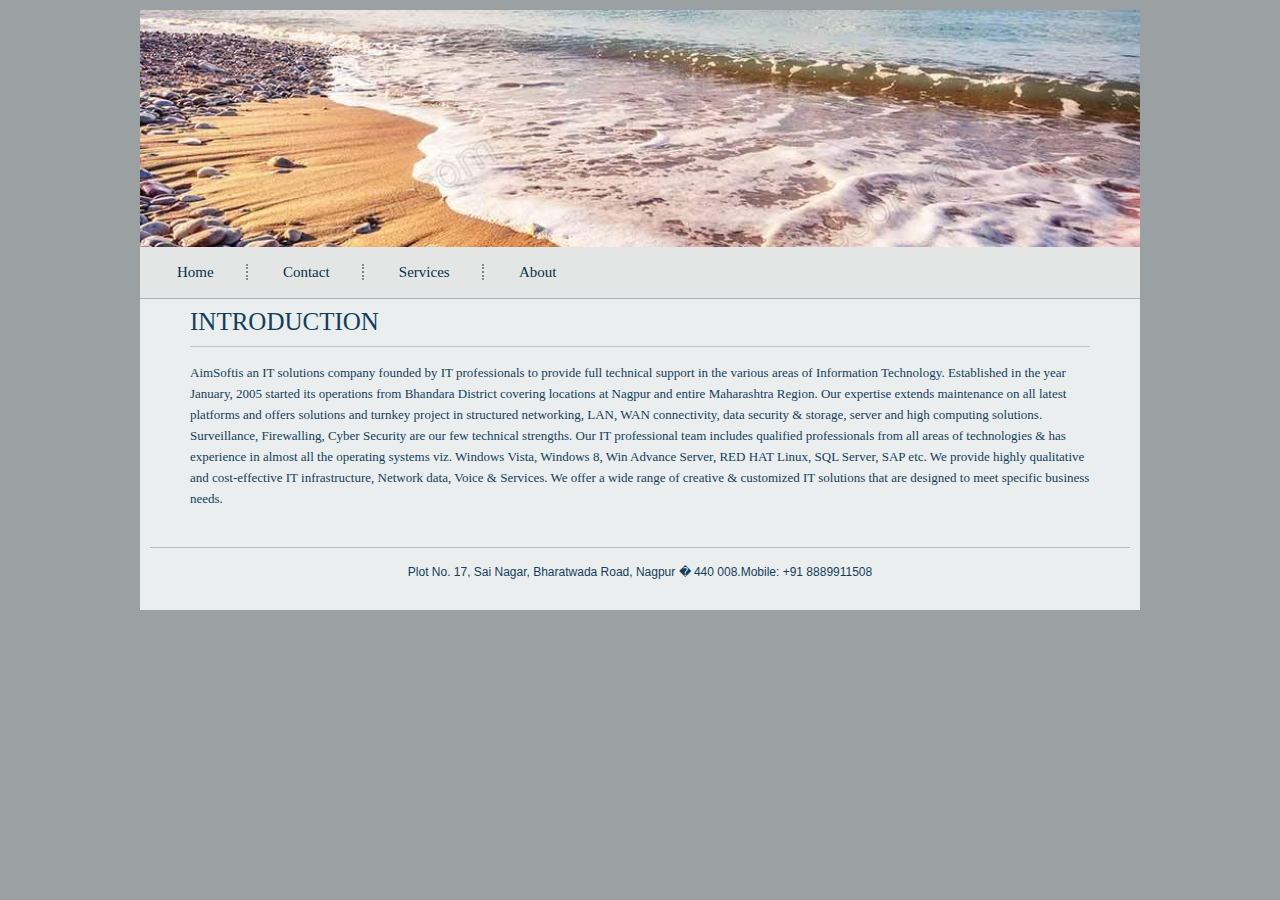
<file: index.html>
<!DOCTYPE html>
<html>
<head>
<meta charset="UTF-8">
<title>AimSoftis an IT solutions company </title>
<meta name="description" content="A description of your website">
<meta name="keywords" content="keyword1, keyword2, keyword3">
<link href="css/style.css" rel="stylesheet" type="text/css">

	<style>
	.mySlides {display:none;}
	</style>

</head>
<body>

<div id="wrapper"> 

  <div id="header"> 
 	<div> 
		<img class="mySlides" src="images/009.jpg" style="width:100%">
		<img class="mySlides" src="images/002.jpg" style="width:100%;">
	   </div>
	<div class="navigation">
      <div>
			<ul>
			<li><a href="index.html">Home</a></li>
			<li><a href="contact.html">Contact</a></li>
			<li><a href="#">Services</a></li>
			<li><a href="aboutUs.html">About</a></li>
		   </ul>
	   </div>
    </div>
</div> 
<div id="page_content">
  
 <!-- <div class="left_side_bar"> 
    <div class="col_1">
        <h1>Main Menu</h1>
        <div class="box">
          <ul>
            <li><a href="#">Latest Course</a></li>
            <li><a href="#">MSCIT</a></li>
            <li><a href="#">Additional Information</a></li>
           </ul>
        </div>
      </div>
    </div> -->

    <div class="right_section">
      <div class="common_content">
        <h2>INTRODUCTION</h2>
        <hr>
        <p>AimSoftis an IT solutions company founded by IT professionals to provide full technical support in the various areas of Information Technology. Established in the year January, 2005 started its operations from Bhandara District covering locations at Nagpur and entire Maharashtra Region. 

Our expertise extends maintenance on all latest platforms and offers solutions and turnkey project in structured networking, LAN, WAN connectivity, data security & storage, server and high computing solutions. Surveillance, Firewalling, Cyber Security are our few technical strengths. Our IT professional team includes qualified professionals from all areas of technologies & has experience in almost all the operating systems viz. Windows Vista, Windows 8, Win Advance Server, RED HAT Linux, SQL Server, SAP etc. We provide highly qualitative and cost-effective IT infrastructure, Network data, Voice & Services. We offer a wide range of creative & customized IT solutions that are designed to meet specific business needs.
</p>
        
        </div>
      
    </div>

  <div class="clear"></div>
		<!--start footer from here-->
		<div id="footer">Plot No. 17, Sai Nagar, Bharatwada Road, Nagpur � 440 008.Mobile: +91 8889911508<br>
		</div>
	</div>
</div>

<script>
var slideIndex = 0;
carousel();

function carousel() {
    var i;
    var x = document.getElementsByClassName("mySlides");
    for (i = 0; i < x.length; i++) {
      x[i].style.display = "none"; 
    }
    slideIndex++;
    if (slideIndex > x.length) {slideIndex = 1} 
    x[slideIndex-1].style.display = "block"; 
    setTimeout(carousel, 3000); 
}
</script>

</body></html>
</file>
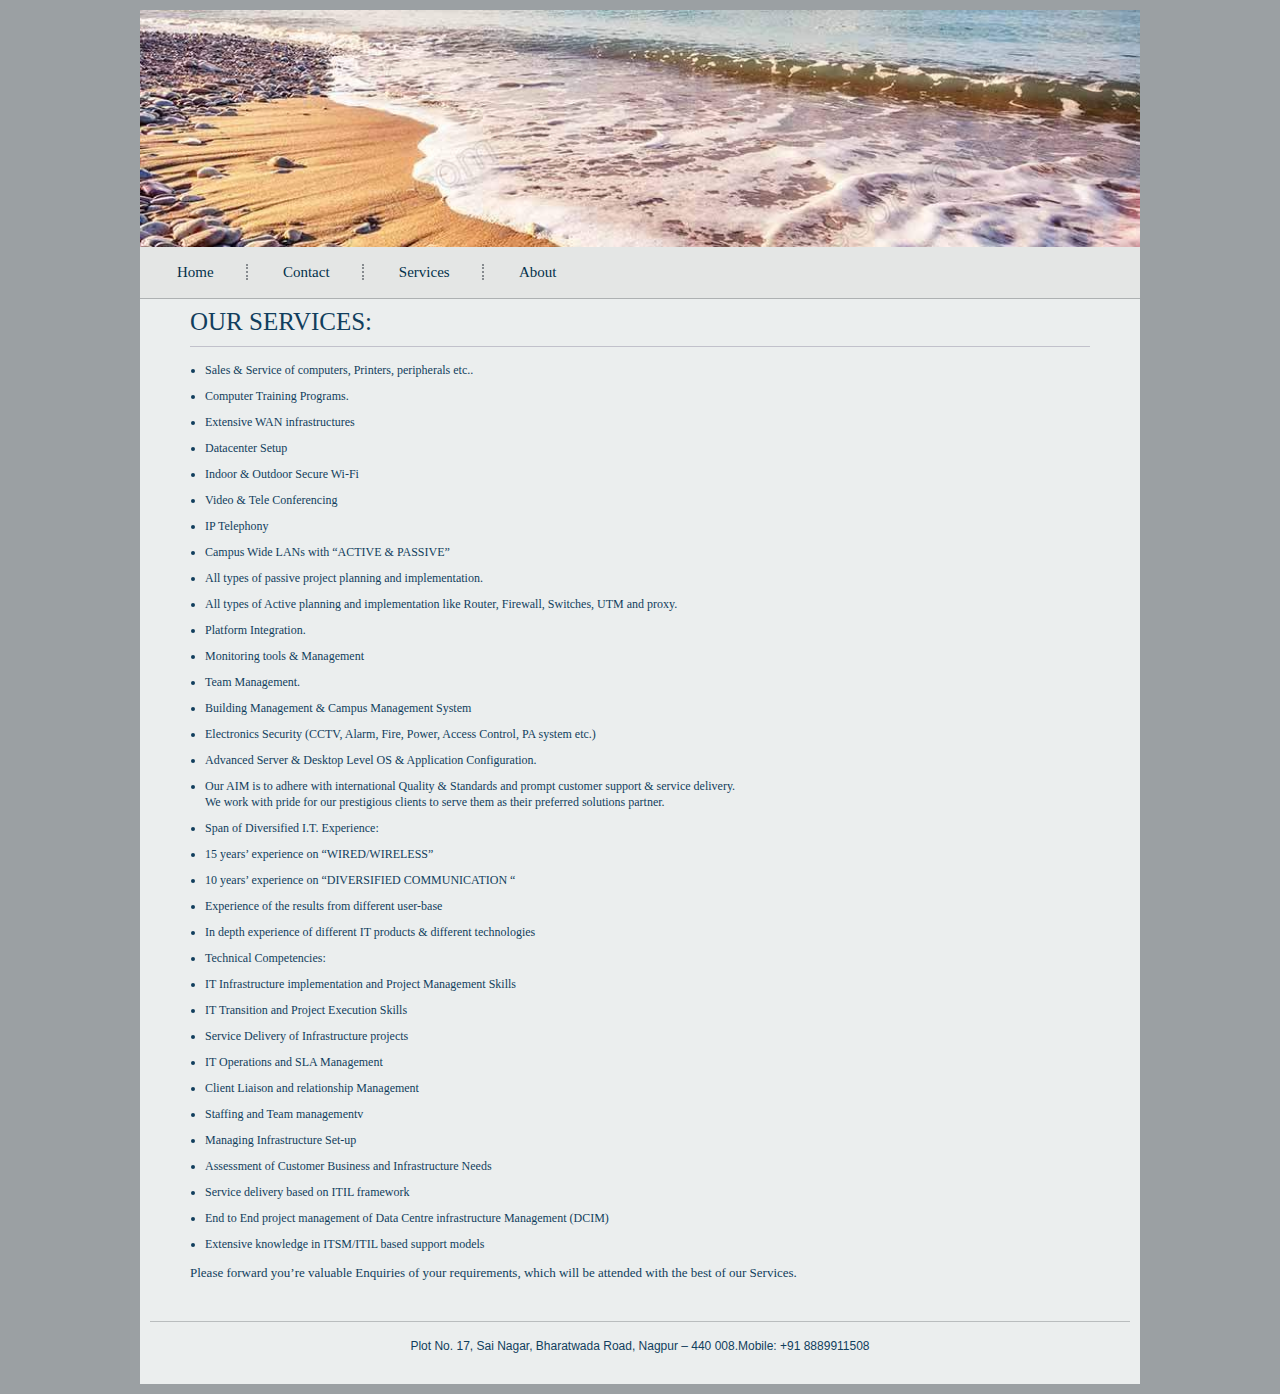
<file: aboutUs.html>
<!doctype html>
<html lang="en">
 <head>
  <meta charset="UTF-8">
  <meta name="Generator" content="EditPlus®">
  <meta name="Author" content="">
  <meta name="Keywords" content="">
  <meta name="Description" content="">
  <title>AimSoftis an IT solutions company </title>
  <link href="css/style.css" rel="stylesheet" type="text/css">
 </head>
 <body>

<div id="wrapper"> 
 
  <div id="header"> 
 	<div> 
		<img class="mySlides" src="images/009.jpg" style="width:100%">
		<img class="mySlides" src="images/002.jpg" style="width:100%;">
	   </div>
	<div class="navigation">
      <div>
			<ul>
			<li><a href="index.html">Home</a></li>
			<li><a href="contact.html">Contact</a></li>
			<li><a href="#">Services</a></li>
			<li><a href="aboutUs.html">About</a></li>
		   </ul>
	   </div>
    </div>
</div> 
<div id="page_content">
  
 <!-- <div class="left_side_bar"> 
    <div class="col_1">
        <h1>Main Menu</h1>
        <div class="box">
          <ul>
            <li><a href="#">Latest Course</a></li>
            <li><a href="#">MSCIT</a></li>
            <li><a href="#">Additional Information</a></li>
           </ul>
        </div>
      </div>
    </div> -->


    <div class="right_section">
      <div class="common_content">
        <h2>OUR SERVICES:</h2>
        <hr>
        <p>
		
		<ul>
			<li>Sales & Service of computers, Printers, peripherals etc..</li>
			<li>Computer Training Programs. </li>
			<li>Extensive WAN infrastructures </li>
			<li>Datacenter Setup </li>
			<li>Indoor & Outdoor Secure  Wi-Fi </li>
			<li>Video & Tele Conferencing </li>
			<li>IP Telephony </li>
			<li>Campus Wide LANs with “ACTIVE & PASSIVE” </li>
			<li>All types of passive project planning and implementation.</li>
			<li>All types of Active planning and implementation like Router, Firewall, Switches, UTM and proxy.</li>
			<li>Platform Integration. </li>
			<li>Monitoring tools & Management </li>
			<li>Team Management.</li>
			<li>Building Management & Campus Management System </li>
			<li>Electronics Security (CCTV, Alarm, Fire, Power, Access Control, PA system etc.)</li>
			<li>Advanced Server & Desktop Level OS & Application Configuration.</li>
			<li>
			Our AIM is to adhere with international Quality & Standards and prompt customer support & service delivery.<br/> 

			We work with pride for our prestigious clients to serve them as their preferred solutions partner.</li>
		</ul>
		<ul>
			<li>Span of Diversified I.T. Experience: </li>
			<li>15 years’ experience on “WIRED/WIRELESS” </li>
			<li>10 years’ experience on “DIVERSIFIED COMMUNICATION “ </li>
			<li>Experience of the results from different user-base</li>
			<li>In depth experience of different IT products & different technologies</li>
	   </ul>
			
		<ul>
			<li>Technical Competencies:</li>
			<li>IT Infrastructure implementation and Project Management Skills</li>
			<li>IT Transition and Project Execution Skills</li>
			<li>Service Delivery of Infrastructure projects</li>
			<li>IT Operations and SLA Management</li>
			<li>Client Liaison and relationship Management</li>
			<li>Staffing and Team managementv
			<li>Managing Infrastructure Set-up</li>
			<li>Assessment of Customer Business and Infrastructure Needs</li>
			<li>Service delivery based on ITIL framework</li>
			<li>End to End project management of Data Centre infrastructure Management (DCIM)</li>
			<li>Extensive knowledge in ITSM/ITIL based support models</li>
	</p>
	<p>
		Please forward you’re valuable Enquiries of your requirements, which will be attended with the best of our Services.
	</p>
  </div>
 </div>

   <div class="clear"></div>
		<!--start footer from here-->
		<div id="footer">Plot No. 17, Sai Nagar, Bharatwada Road, Nagpur – 440 008.Mobile: +91 8889911508<br>
		</div>
	</div>
</div>

<script>
var slideIndex = 0;
carousel();

function carousel() {
    var i;
    var x = document.getElementsByClassName("mySlides");
    for (i = 0; i < x.length; i++) {
      x[i].style.display = "none"; 
    }
    slideIndex++;
    if (slideIndex > x.length) {slideIndex = 1} 
    x[slideIndex-1].style.display = "block"; 
    setTimeout(carousel, 3000); 
}
</script>
</body>
</html>
</file>
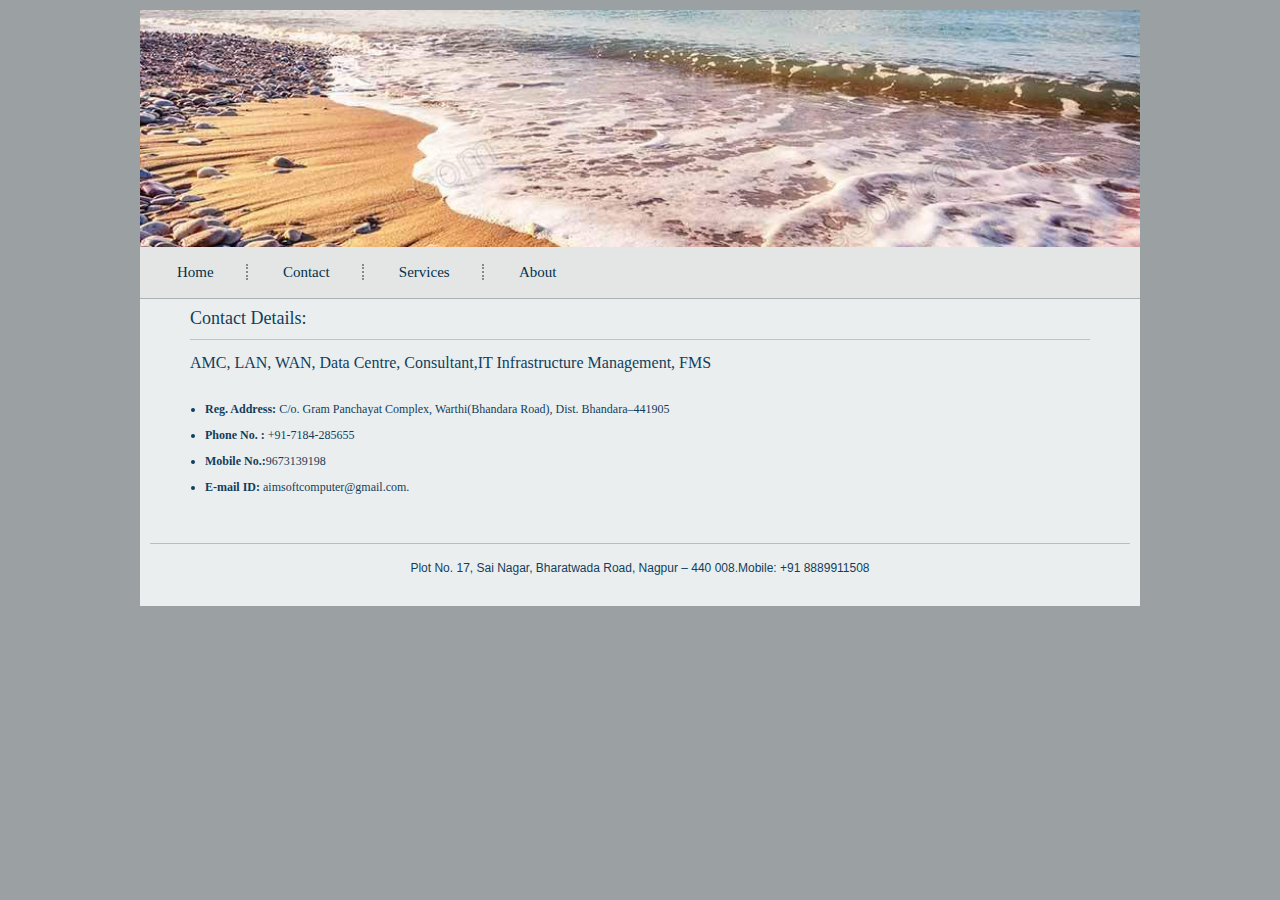
<file: contact.html>
<!doctype html>
<html lang="en">
 <head>
  <meta charset="UTF-8">
  <meta name="Generator" content="EditPlus®">
  <meta name="Author" content="">
  <meta name="Keywords" content="">
  <meta name="Description" content="">
  <meta name="viewport" content="width=device-width, initial-scale=1">
  <link href="css/style.css" rel="stylesheet" type="text/css">
  <title>AimSoft Computers</title>
 
	<style>
	.mySlides {display:none;}
	</style>

</head>
 <body>
<div id="wrapper"> 
  <div id="header"> 
 	<div> 
		<img class="mySlides" src="images/009.jpg" style="width:100%">
		<img class="mySlides" src="images/002.jpg" style="width:100%;">
	   </div>
	<div class="navigation">
      <div>
			<ul>
			<li><a href="index.html">Home</a></li>
			<li><a href="contact.html">Contact</a></li>
			<li><a href="#">Services</a></li>
			<li><a href="aboutUs.html">About</a></li>
		   </ul>
	   </div>
    </div>
</div> 
<div id="page_content">
  
 <!-- <div class="left_side_bar"> 
    <div class="col_1">
        <h1>Main Menu</h1>
        <div class="box">
          <ul>
            <li><a href="#">Latest Course</a></li>
            <li><a href="#">MSCIT</a></li>
            <li><a href="#">Additional Information</a></li>
           </ul>
        </div>
      </div>
    </div> -->
 <div class="right_section">
      <div class="common_content">
        <h3>Contact Details:</h3>
        <hr>
        <p>
			<h4>AMC, LAN, WAN, Data Centre, Consultant,IT Infrastructure Management, FMS<h4> 
		</p>
		<p class="common_content">
			<ul>
				<li><strong>Reg. Address:</strong> C/o. Gram Panchayat Complex, Warthi(Bhandara Road), Dist. Bhandara–441905</br></li>
			<li><strong>Phone No. :</strong> +91-7184-285655<br/></li>
			<li><strong>Mobile No.:</strong>9673139198<br/></li>
			<li><strong>E-mail ID: </strong>aimsoftcomputer@gmail.com.<br/></li>
			</ul>
		</p>
    </div>
 </div>
	<div class="clear"></div>
		<!--start footer from here-->
		<div id="footer">Plot No. 17, Sai Nagar, Bharatwada Road, Nagpur – 440 008.Mobile: +91 8889911508<br>
		</div>
	</div>
</div>

<script>
var slideIndex = 0;
carousel();

function carousel() {
    var i;
    var x = document.getElementsByClassName("mySlides");
    for (i = 0; i < x.length; i++) {
      x[i].style.display = "none"; 
    }
    slideIndex++;
    if (slideIndex > x.length) {slideIndex = 1} 
    x[slideIndex-1].style.display = "block"; 
    setTimeout(carousel, 3000); 
}
</script>

</body>
</html>
</file>
<file: css/style.css>
/* General Reset */
html, body, div, span, applet, object, iframe, h1, h2, h3, h4, h5, h6, p, blockquote, pre, a, abbr, acronym, address, big, cite, code, del, dfn, em, font, img, ins, kbd, q, s, samp, small, strike, strong, sub, sup, tt, var, b, u, i, center, dl, dt, dd, ol, ul, li, fieldset, form, label, legend, table, caption, tbody, tfoot, thead, tr, th, td, hr, button {
	margin:0;
	padding:0;
	border:0;
	outline:0;
	font-size:100%;
	vertical-align:baseline;
	background:none;
}

ol, ul {
	list-style-type:none;
}

h1, h2, h3, h4, h5, h6, li {
	line-height:100%;
}

blockquote, q {
	quotes:none;
}

q:before, q:after {
	content:"";
}

input, textarea, select {
	font:12px Arial, Helvetica, sans-serif;
	vertical-align:middle;
	padding:0;
	margin:0;
}

textarea {
	overflow:auto;
	resize:none;
}

body {
	margin:0px;
	padding:0px;
	font-size:13px;
	line-height:21px;
	color:#113e5d;
	background-color:#9ba0a3;
	font-family:Georgia, "Times New Roman", Times, serif;
}

h1, h2, h3, h4, h5, h6 {
	font-weight:normal;
}

h1 {
	font-size:33px;
	margin-bottom:10px;
}

h2 {
	font-size:25px;
	margin-bottom:10px;
}

h3 {
	font-size:18px;
	margin-bottom:10px;
}

h4 {
	font-size:16px;
	margin-bottom:10px;
}

h5 {
	font-size:14px;
	margin-bottom:10px;
}

h6 {
	font-size:12px;
	margin-bottom:10px;
}

	/*  links
	******************************/
	a {color: #1B5219;text-decoration: underline;}
	a:hover {color: #1B5219;text-decoration: none;}

	/*  superscript and subscript
	******************************/
	sup, sub {vertical-align: baseline;position: relative;top: -0.4em;}
	sub { top: 0.4em; }
	
	/*  lists
	******************************/
	ul, ol {padding:0;margin:0;}
	ul li {list-style-type:disc;}
	ol li {list-style-type:decimal;}
	ul li,
	ol li {font-size: 12px; line-height: 16px;margin: 0 0 10px 15px;}

	/*  tables
	******************************/
	table,th,td {border:1px solid #AAAAAA;}
	th {padding:3px; font-weight:bold;color:#344b3b;}
	tr {margin:0 0 5px 0;padding:3px;}
	td {padding:5px;margin:0 1px;}
	
	/*  horizontal lines
	******************************/
	hr {border-bottom: 1px solid #C1C1CB;margin:5px 0;padding:0;height:2px;width:100%; margin-bottom:15px;}

.clear {
	clear:both;
}

.left {
	float:left;
}

.right {
	float:right;
}

.copyright {
	border: 0px;
	height: 1px;
	width: 1px;
}

#wrapper {
	width:1000px;
	margin:0 auto;
	padding:10px 0 10px 0;
}

/*----start header----*/
#header {
	padding:0px 0px 0px;
}

#header .top_banner{
	background:url(../images/header.jpg) no-repeat left top;
	height:85px;
	padding:75px 95px 0 295px;
	border:#496066 solid 1px;
}

#header h1{
	font-size:32px;
	color:#000000;
	margin:0px;
	font-family:Georgia, "Times New Roman", Times, serif;
	font-weight:bold;
	padding:0px 0px 10px;
}

#header h1 a {
	color:#000000;
	text-decoration: none;
}

#header h1 a:hover {
	text-decoration: none;
}

#header p{
	font-size:16px;
	margin-left:1px;
	color:#000000;
	font-family:Georgia, "Times New Roman", Times, serif;
}

.navigation{
	margin:0px 0px 0px;
	border-bottom:#adb1b2 solid 1px;
	padding:15px 5px;
	background: #e4e6e5;
	
}

.navigation ul{
	margin:0px;
	padding:0px;
}

.navigation ul li{
	margin:0px;
	padding:0px 32px;
	display:inline;
	font-size:15px;
	list-style-type:none;
	border-right:#868B8F dotted 2px;

}

.navigation ul li a{
	color:#03314b;
	text-decoration:none;
}

.navigation ul li a:hover{
	text-decoration:underline;
}

.navigation ul li:last-child {
	border-right:none;
}
/*----end header----*/


/*----start page content----*/
#page_content{
	background:#EBEEEE;
	padding:10px;
	
}

#page_content .right_section{
	width:100%;
	float:left;
	
}

#page_content .right_section .top_content{
	padding:15px 0 0px 0;
}

#page_content .right_section .top_content .column_one{
	width:300px;
	float:left;
	margin-bottom:20px;
}

#page_content .right_section .top_content .column_two{
	width:300px;
	float:right;
	margin-bottom:20px;
}

.common_content{
	padding:0 0 20px 0;
	margin-left:40px;
	margin-right:40px;
}

.border_left{
	border-left:#6e7678 dotted 1px;
	padding-left:20px;
}

.border_none{
	border:none!important;
	margin:0px!important;
}

.left_side_bar{
	width:210px;
	margin-bottom:10px;
	float:left;
}

.left_side_bar h1{
	font-size:18px;
	padding:0 0 0 35px;
	margin-bottom:15px;
	color:#1b0400;
	background:url(../images/pencil.png) no-repeat 10px center;
}

.left_side_bar .col_1{
	padding:0px 0 20px 0;
}

.left_side_bar .col_1 .box{
	padding:10px 15px 5px;
	border:#A1A9AB solid 2px;
}

.left_side_bar .col_1 .box ul{
	margin:0px;
	padding:0px;
}

.left_side_bar .col_1 .box ul li{
	margin:0px 0px 8px;
	padding:0px 0px 0px 20px;
	font-size:13px;
	list-style-type:none;
	background:url(../images/li.png) no-repeat left center;
}

.left_side_bar .col_1 .box ul li a{
	color:#364b38;
	text-decoration:underline;
}

.left_side_bar .col_1 .box ul li a:hover{
	color:#364b38;
	text-decoration:none;
}
/*----end page content----*/


/*----start footer content----*/
#footer{
	clear:both;
	margin-top:18px;
	padding:15px 0 12px 0;
	height:25px;
	text-align:center;
	font-family:Verdana, Geneva, sans-serif;
	font-size:12px;
	line-height:19px;
	border-top:#b9bdbe solid 1px;
}

#footer a{
	color: #1B5219;
	text-decoration:none;
}

#footer a:hover{
	color: #1B5219;
	text-decoration:underline;
}

/*----end footer content----*/
</file>
